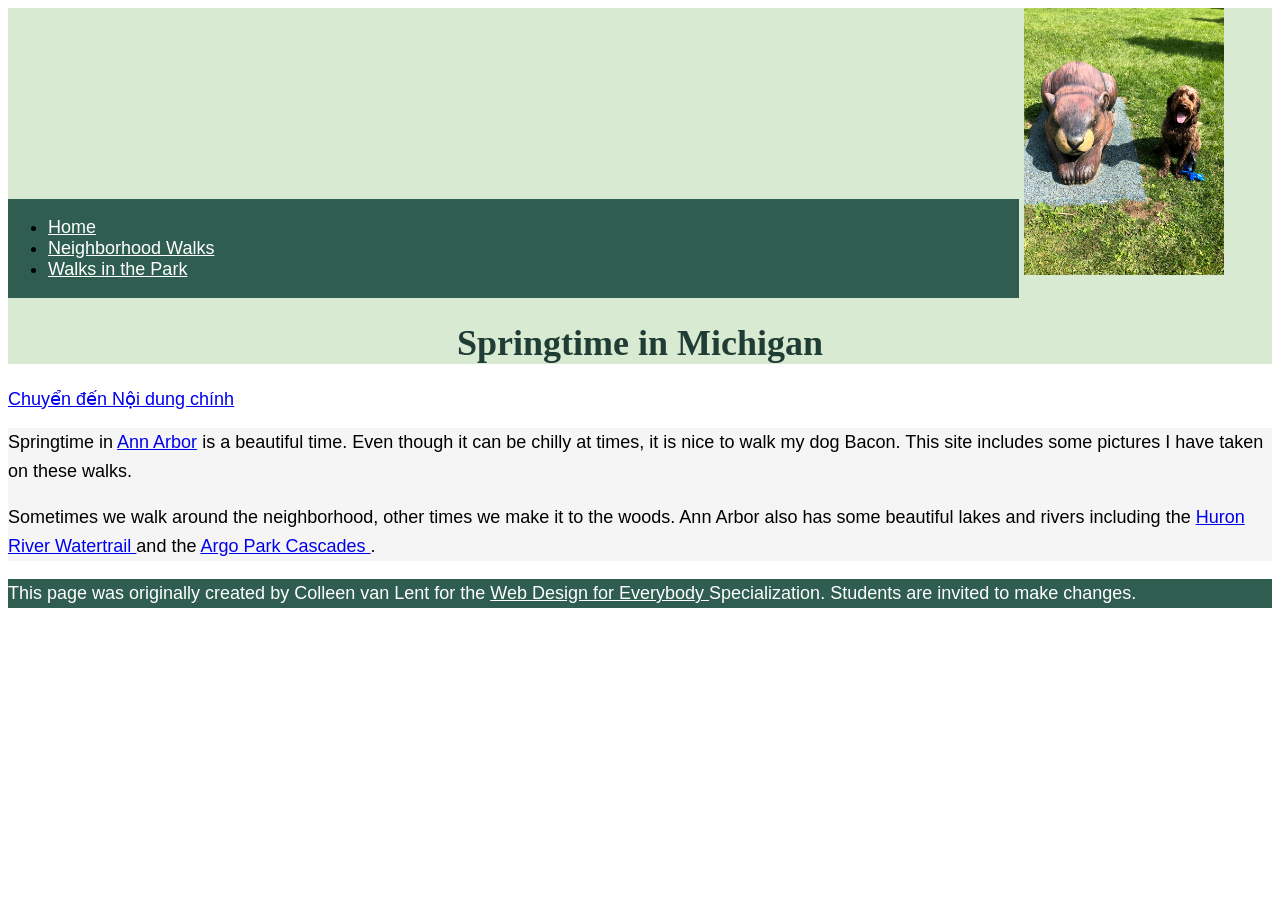
<file: CSS-week1-HW2/index.html>
<!DOCTYPE html>
<html lang="en">

<head>
    <meta charset="utf-8">
    <meta name="viewport" content="width=device-width">
    <title>Springtime In Michigan</title>

    <link rel="stylesheet" href="css/style.css">
</head>

<body>

<header>

    <nav>
        <ul>
            <li><a href="index.html">Home</a></li>
            <li><a href="neighborhood.html">Neighborhood Walks</a></li>
            <li><a href="parks.html">Walks in the Park</a></li>
        </ul>
    </nav>

    <img src="images/BaconGallupPark.jpg"
         width="200"
         alt="Brown Labradoodle sitting next to a statue.">

    <h1>Springtime in Michigan</h1>

</header>

<a href="#main-content">Chuyển đến Nội dung chính</a>

<main id="main-content">

    <p>
        Springtime in
        <a href="https://www.michigan.org/city/ann-arbor">Ann Arbor</a>
        is a beautiful time. Even though it can be chilly at times,
        it is nice to walk my dog Bacon. This site includes some
        pictures I have taken on these walks.
    </p>

    <p>
        Sometimes we walk around the neighborhood, other times we
        make it to the woods. Ann Arbor also has some beautiful lakes
        and rivers including the
        <a href="https://www.annarbor.org/things-to-do/recreation-outdoors/huron-river/">
            Huron River Watertrail
        </a>
        and the
        <a href="https://www.a2gov.org/departments/Parks-Recreation/parks-places/argo/pages/default.aspx">
            Argo Park Cascades
        </a>.
    </p>

</main>

<footer>

    <p>
        This page was originally created by Colleen van Lent for the
        <a href="https://www.coursera.org/specializations/web-design">
            Web Design for Everybody
        </a>
        Specialization. Students are invited to make changes.
    </p>

</footer>

</body>
</html>
</file>
<file: CSS-week1-HW2/css/style.css>
body {
    font-family: Arial, Helvetica, sans-serif;
    font-size: 18px;
}

header {
    background-color: #d9ead3;
}

nav {
    display: inline-block;
    width: 80%;
    background-color: #2f5d50;
}

nav img {
    width: 10%;
}

main {
    background-color: #f5f5f5;
    font-size: 18px;
}

footer {
    background-color: #2f5d50;
    color: white;
}

/*
li {
    display: inline-block;
    width: 30%;
}
*/

h1 {
    text-align: center;
    font-family: Georgia, "Times New Roman", serif;
    color: #1f3d35;
}

p {
    line-height: 1.6;
}

nav a {
    color: white;
}

footer a {
    color: white;
}

.grid {
    display: grid;
    grid-template-columns: 40% 40%;
    justify-content: space-around;
    align-items: center;
    row-gap: 20px;
}

.grid img {
    width: 100%;
}

.flex {
    display: flex;
    flex-wrap: wrap;
    justify-content: space-around;
}
</file>
